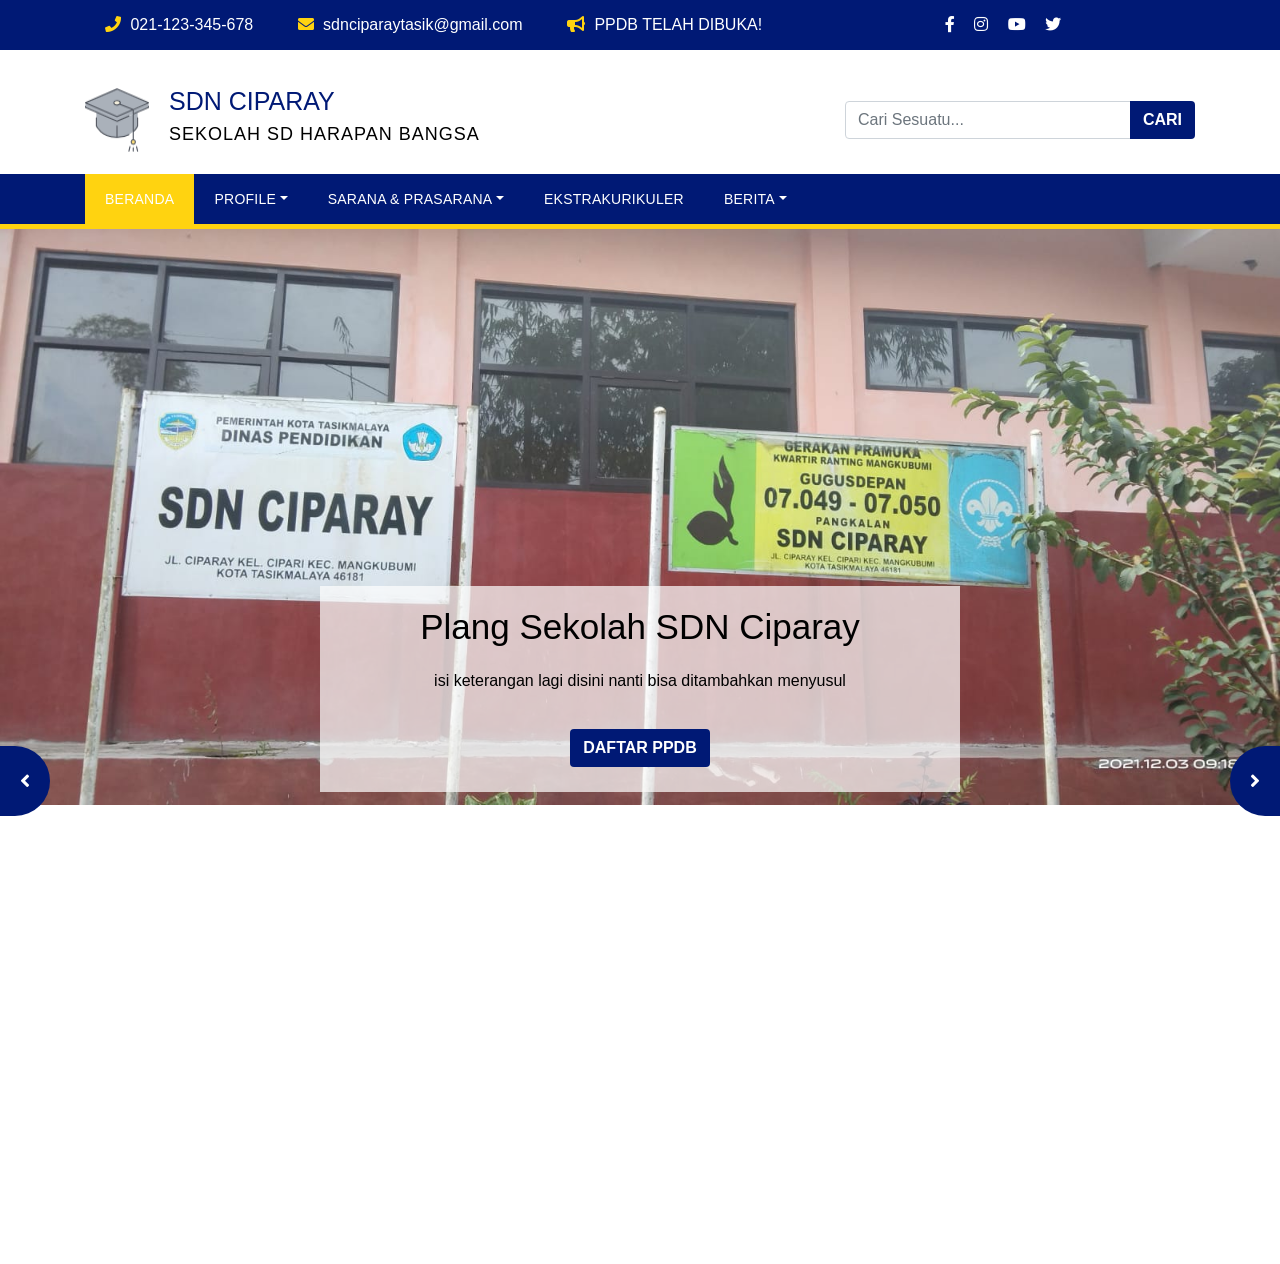
<file: ppdb.html>
<!DOCTYPE html>
<html lang="id">
  <head>
    <meta charset="UTF-8" />
    <meta name="viewport" content="width=device-width, initial-scale=1.0" />
    <title>SDN Ciparay</title>
    <link rel="stylesheet" href="assets/css/bootstrap.min.css">
    <link rel="stylesheet" href="assets/css/owl.carousel.min.css">
    <link rel="stylesheet" href="assets/fontawesome/css/all.min.css">
    <link rel="stylesheet" href="assets/css/style.css">

  </head>
  <body>
    
    <div id="topbar">
      <div class="container">
        <div class="row">
          <div class="col-md-9">
            <ul class="top-contact">
              <li><a href=""><i class="fas fa-phone"></i> 021-123-345-678</a></li>
              <li><a href=""><i class="fas fa-envelope"></i> sdnciparaytasik@gmail.com</a></li>
              <li><a href=""><i class="fas fa-bullhorn"></i> PPDB TELAH DIBUKA!</a></li>
            </ul>
          </div>
          <div class="col-md-3">
              <ul class="sosmed">
              <li><a href=""><i class="fab fa-facebook-f"></i></a></li>
              <li><a href=""><i class="fab fa-instagram"></i></a></li>
              <li><a href=""><i class="fab fa-youtube"></i></a></li>
              <li><a href=""><i class="fab fa-twitter"></i></a></li>
          </ul>
          </div>
        
        </div>
      </div>
    </section>

    <header>
      <div class="container">
          <div class="row">
            <div class="col-md-8">
            <div class="brand">
              <img src="assets/img/logo-toga.png" alt="">
              <div class="brand-name">
                <h1>SDN CIPARAY</h1>
                <h3>SEKOLAH SD HARAPAN BANGSA</h3>
              </div>
            </div> 
          </div>
          <div class="col-md-4 pembungkus-searchbox">
          <div class="searchbox">
              <form method="get">
                <div class="input-group">
                  <input class="form-control" type="text" name="cari" placeholder="Cari Sesuatu..." aria-label="Tombol Cari" aria-describedby="tombol-cari">
                  <div class="input-group-append">
                      <button class="btn btn-utama" id="tombol-cari">Cari</button>
                  </div>
                </div>
              </form>
            </div>
          </div>
        </div>
      </div>
    </header>

    <nav class="navbar navbar-expand-lg navbar-dark bg-biru">
        <div class="container">
          <button class="navbar-toggler" data-target="#my-nav" data-toggle="collapse" aria-controls="my-na" aria-expanded="false" aria-label="Toggle navigation">
            <span class="navbar-toggler-icon"></span>
          </button>
          <div id="my-nav" class="collapse navbar-collapse">
            <ul class="navbar-nav mr-auto">
                <li class="nav-item active">
                    <a class="nav-link" href="index.html">Beranda <span class="sr-only">(current)</span></a>
                </li>
                <li class="nav-item dropdown">
                    <a href="#" class="nav-link dropdown-toggle" data-toggle="dropdown" aria-haspopup="true" aria-expanded="false">Profile</a>
                    <div class="dropdown-menu">
                        <a class="dropdown-item" href="#">Sejarah</a>
                        <a class="dropdown-item" href="#">Visi & Misi</a>
                        <a class="dropdown-item" href="#">Peta Sekolah</a>
                    </div>
                </li>
                <li class="nav-item dropdown">
                  <a href="#" class="nav-link dropdown-toggle" data-toggle="dropdown" aria-haspopup="true" aria-expanded="false">Sarana & Prasarana</a>
                  <div class="dropdown-menu">
                      <a class="dropdown-item" href="#">Sarana Infrastuktur</a>
                      <a class="dropdown-item" href="#">Sarana Pembelajaran</a>
                  </div>
              </li>
                <li class="nav-item">
                  <a class="nav-link" href="#">Ekstrakurikuler</a>
                </li>
                <li class="nav-item dropdown">
                  <a href="#" class="nav-link dropdown-toggle" data-toggle="dropdown" aria-haspopup="true" aria-expanded="false">Berita</a>
                  <div class="dropdown-menu">
                      <a class="dropdown-item" href="#">Berita Sekolah</a>
                      <a class="dropdown-item" href="#">Pengumuman</a>
                  </div>
                </li>
              </ul>
            </div>
        </div>
    </nav>
    <section id="hero-area">
      <div id="slider-hero-nav"></div>
        <div class="owl-carousel" id="slider-hero">
          <div class="slider-item">
            <div class="slider-item-img">
              <img src="assets/img/PLANG.jpeg" alt="">
            </div>
            <div class="slider-item-content">
                <h2>Plang Sekolah SDN Ciparay</h2>
                <p>isi keterangan lagi disini nanti bisa ditambahkan menyusul</p>
                <button class="btn btn-utama">Daftar PPDB</button>
          </div>
        </div>    <!-- slider-item -->
        <div class="slider-item">
          <div class="slider-item-img">
            <img src="assets/img/PERPUS.jpeg" alt="">
          </div>
          <div class="slider-item-content">
              <h2>Title 2</h2>
              <p>Subtilet here</p>
              <button class="btn btn-utama">CTA Button</button>
        </div>
      </div>  
        <div class="slider-item">
          <div class="slider-item-img">
            <img src="assets/img/RUANG KELAS.jpeg" alt="">
          </div>
          <div class="slider-item-content">
              <h2>Title 2</h2>
              <p>Subtilet here</p>
              <button class="btn btn-utama">CTA Button</button>
        </div>
      </div>  
        <div class="slider-item">
          <div class="slider-item-img">
            <img src="assets/img/PERUMAHAN.jpeg" alt="">
          </div>
          <div class="slider-item-content">
              <h2>Title 2</h2>
              <p>Subtilet here</p>
              <button class="btn btn-utama">CTA Button</button>
        </div>
      </div>  
      <!-- slider-item -->
      </div>
    </section>

  <script src="assets/js/jquery-3.3.1.slim.min.js"></script>
  <script src="assets/js/bootstrap.min.js"></script>
  <script src="assets/js/owl.carousel.min.js"></script>
  <script src="assets/js/main.js"></script>
</body>
</html>
</file>
<file: assets/css/style.css>
body {
    font-family: "Monstserrat", 'Segoe UI', Tahoma, Geneva, Verdana, sans-serif;

}

a, a:hover {
    text-decoration: none;
}

#topbar {
    background-color: #001975;
    color: #030303;
    height: 50px;
    line-height: 50px;
}

.top-contact, .sosmed {
    list-style: none;
    padding: 0;
}

#topbar li {
    display: inline-block;
}

#topbar li a {
    color: #fff;
    display: inline-block;
    padding: 0 20px;
}

#topbar li a i {
    color: #ffd310;
    margin-right: 5px;
}

#topbar .sosmed li a {
    padding: 0 5px;
}

#topbar .sosmed li a i {
    color: #fff;
}

header {
    padding: 20px 0;
}

.brand {
    display: flex;
}

.brand img {
    margin-right: 20px;
}

.brand .brand-name h1 {
    font-size: 25px;
    color: #001975;
    text-transform: uppercase;
}

.brand .brand-name h3 {
    font-size: 18px;
    font-family: Raleway, 'Segoe UI', Tahoma, Geneva, Verdana, sans-serif;
    text-transform: uppercase;
    letter-spacing: 1px;
    color: black;
}

.pembungkus-searchbox {
    display: flex;
    align-items: center;
}

.searchbox {
    width: 100%;
}

.btn.btn-utama {
    background-color: #001975;
    color: #fff;
    text-transform: uppercase;
    font-weight: 600;
    transition: background-color 0.3s;
}

.btn.btn-utama:hover {
    background-color: #010d3b;
}

/* CSS untuk menu / navbar */

.navbar {
    padding: 0;
    border-bottom: 5px solid #ffd310;
}

.nav-link {
    font-size: 14px;
    text-transform: uppercase;
    font-weight: 400;
    letter-spacing: 0.25px;
}

.bg-biru {
    background-color: #001975!important;
    color: #050505;
}

.navbar-dark .navbar-nav .nav-link {
    color: #000000;
}

.navbar-dark .navbar-nav .active>.nav-link,
.navbar-dark .navbar-nav .nav-link.active,
.navbar-dark .navbar-nav .nav-link.show,
.navbar-dark .navbar-nav .show>.nav-link {
    color: #ffffff;
}
.dropdown-menu .dropdown-item:hover{
    color: #407500 !important;
    background-color: #ffd310;
}
.dropdown-menu{
    background-color: #001975;
    color: #000 !important;
}

.active {
    background-color: #ffd310;
    color: #000000;
}

li.nav-item.active a{
    color: #000000;
}

.navbar-dark .navbar-nav .nav-link {
    padding: 15px 20px;
    display: inline-block;
}

/* css untuk hero area */

#hero-area {
    position: relative;
    margin: 0;
}

#hero-area-nav .owl-prev,
#hero-area-nav .owl-next {
    position: absolute;
    top: 50%;
    z-index: 10;
    border: none;
    background-color: #001975;
    color: #fff;
    outline: none;
    padding: 10px 20px;
    font-size: 20px;
    transition: background-color 0.3s;
}

#hero-area-nav .owl-prev {
    left: 0;
    border-radius: 0 50px 50px 0;
}

#hero-area-nav .owl-next {
    right: 0;
    border-radius: 50px 0 0 50px;
}

#hero-area-nav .owl-prev:hover,
#hero-area-nav .owl-next:hover {
    cursor: pointer;
    background-color: #ffd310;
}

#hero-area .hero-area-item img {
    min-height: 500px;
    object-fit: cover;
}

#hero-area .hero-area-content {
    position: absolute;
    top: 50%;
    left: 50%;
    transform: translate(-50%, -50%);
    background-color: rgba(255, 255, 255, 0.7);
    padding: 20px;
    text-align: center;
    font-family: Raleway, 'Segoe UI', Tahoma, Geneva, Verdana, sans-serif;
    width: 50%;
}

#hero-area .hero-area-content h2 {
    color: #001975;
    font-weight: 500;
}

#hero-area .hero-area-content p {
    font-size: 15px;
    font-family: "Raleway", calibri, sans-serif;
}

#hero-area .hero-area-content p a {
    color: #001975;
    font-weight: 600;
}

#hero-area .hero-area-content p a:hover {
    border-bottom: 1px dashed #ffd310;
}

#hero-area .hero-area-content button {
    padding: 10px 25px;
    border-radius: 50px;
    font-weight: 500;
}

.video-wrapper {
    position: relative;
    padding-bottom: 56.25%;
    padding-top: 25px;
    height: 0;
}

.video-wrapper iframe {
    position: absolute;
    top: 0;
    left: 0;
    width: 100%;
    height: 100%;
}


/* css untuk slider hero area */

#hero-area {
    position: relative;
    margin: 0;
}

#slider-hero-nav .owl-prev,
#slider-hero-nav .owl-next {
    position: absolute;
    top: 50%;
    z-index: 10;
    border: none;
    background-color: #001975;
    color: #fff;
    outline: none;
    padding: 10px 20px;
    font-size: 20px;
    transition: background-color 0.3s;
}

#slider-hero-nav .owl-prev {
    left: 0;
    border-radius: 0 50px 50px 0;
}

#slider-hero-nav .owl-prev:hover,
#slider-hero-nav .owl-next:hover {
    cursor: pointer;
    background-color: #ffd310;
}

#slider-hero-nav .owl-next {
    right: 0;
    border-radius: 50px 0 0 50px;
}

#hero-area .slider-item-content {
    position: absolute;
    top: 80%;
    left: 50%;
    transform: translate(-50%, -50%);
    background-color: rgba(255, 255, 255, 0.7);
    padding: 20px;
    text-align: center;
    font-family: Raleway, 'Segoe UI', Tahoma, Geneva, Verdana, sans-serif;
    width: 50%;
}

#hero-area .slider-item-content h2 {
    font-size: 35px;
    font-weight: 500;
}

#hero-area .slider-item-content p {
    font-size: 16px;
}


/* css untuk section sambutan */

#sambutan {
    margin: 10px 0;
}

#sambutan h2 {
    color: #001975;
    font-size: 28px;
    font-weight: 500;
    margin-bottom: 30px;
}

#sambutan h3 {
    color: #001975;
    font-size: 28px;
    font-weight: 600;
}

#sambutan p {
    font-size: 14px;
    font-family: Raleway, sans-serif;
    font-size: 500;
    line-height: 28px;
}

/* css untuk section prestasi */

#prestasi {
    min-height: 250px;
}

#prestasi .col-item-kanan {
    padding: 20px 30px 20px 20px;
}

.section-item {
    margin: 70px 0;
    box-shadow: 0 0 25px #ddd;
    min-height: 260px;
    overflow: hidden;
}

.section-item-thumbnail {
    max-width: 100%;
    width: 100%;
    object-fit: cover;
    height: 300px;
    min-height: 100%;
}

.section-title {
    margin-bottom: 50px;
    text-align: center;
}

.section-title h2 {
    position: relative;
    display: inline-block;
    margin: 0 auto;
    font-size: 30px;
    text-transform: uppercase;
    color: #001975;
    font-weight: 600;
}

.section-title h2:after {
    position: absolute;
    content: "";
    width: 60%;
    height: 3px;
    background-color: #ffd310;
    bottom: -20px;
    left: 50%;
    transform: translateX(-50%);
}

.section-item-title {
    border-bottom: 1px solid #ddd;
    padding: 20px 0;
    margin-bottom: 20px;
}

.section-item-title h3 {
    font-size: 20px;
    color: #001975;
    line-height: 25px;
    font-weight: 600;
    padding-right: 40px;
}

.section-item-title span {
    font-size: 12px;
    color: #666;
    font-weight: 500;
}

.section-item-title span i {
    margin-right: 5px;
}

.section-item-title span:first-of-type {
    margin-right: 15px;
}

.section-item-body p {
    font-size: 12px;
    line-height: 25px;
    color: #666;
}

/* css untuk tbl selengkapnya */

section {
    margin: 80px 0;
}

.tombol-selengkapnya {
    text-align: center;
}

.btn.btn-more {
    font-size: 15px;
    text-transform: uppercase;
    font-weight: 600;
    color: #001975;
    text-align: center;
    display: inline-block;
    border: 2px solid #010d3b;
    border-radius: 0;
    padding: 10px 40px;
}

/* css untuk slider */

.owl-item {
    padding: 20px 10px;
}

.owl-item.active {
    background-color: #fff;
    padding: 0;
}

.section-item-slider {
    height: 380px;
    background-color: #ffffff;
    box-shadow: 0 0 25px #b8b8b8;
    margin: 20px;
    position: relative;
}

#tenaga-pendidik .foto-guru {
    height: 100%;
    object-fit: cover;
}

.section-item-caption {
    position: absolute;
    bottom: 0;
    background-color: #fff;
    color: #000;
    display: block;
    width: 100%;
    text-align: center;
    font-weight: 600;
    padding: 20px 10px 15px;
}

.section-item-caption h5 {
    color: #001975;
    font-size: 18px;
    font-weight: 700;
}

.section-item-caption h6 {
    font-size: 18px;
    color: #ffd310;
    text-transform: uppercase;
}

#tenaga-pendidik .section-body {
    position: relative;
}

#slider-tools-1 .owl-next,
#slider-tools-1 .owl-prev {
    /* position: relative;
    content: "";
    top: 20vh;
    transform: translateX(50%);
    right: -85vh;
    z-index: 20;
    border-color: #002ed6;
    border: none;
    height: 35px;
    width: 35px;
    color: #0008ff;
    border-radius: 50%;
    outline: none;
    box-shadow: 0 0 20px #ddd;
    transition: backgroung-color 0.3s; */
    position: relative;
    right: -51%;
    top: 80vh;
    z-index: 10;
    border: none;
    background-color: #001975;
    color: #fff;
    outline: none;
    /* padding: 3px 3px; */
    font-size: 25px;
    transition: background-color 0.3s;
    border-radius: 90% 90%;
    outline: none;
    box-shadow: 0 0 20px #ddd;
    transition: backgroung-color 0.3s;
    height: 50px;
    width: 50px;
}

#slider-tools-1 .owl-prev {
    left: 38%;
}

#slider-tools-1 .owl-next:hover,
#slider-tools-1 .owl-prev:hover {
    cursor: pointer;
    background-color: #ffd310;
    color: #000;
}

#alumni {
    background-color: #001975;
    padding: 80px 0;
    
}

#almni .section-body{
    display: flex;
    flex-wrap: nowrap;
    float: right;
}

#alumni .section-title h2{
    color: #fff;
}

#alumni .section-item-slider {
    background-color: #001975;
    box-shadow: none;
    border: 1px solid rgba(255, 255, 255, 0.5);
    border-radius: 5px;
}

#alumni .section-body{
    display: flex !important;
    flex-wrap: nowrap !important;
}

#alumni .section-item-slider {
    height: 299px;
    padding: 20px;
}

#alumni .section-item-content h3 {
    font-size: 18px;
    font-weight: 500;
    color: #ffd310 !important;
}

#alumni .section-item-content p {
    font-size: 14px;
    color: #fff;
    line-height: 26px;
}

#alumni .section-item-content .more {
    color: #ffd310;
}

#ekstrakurikuler {
    background-color: #ddd;
    padding: 80px 0;
}

#ekstrakurikuler .section-body-item {
    display: flex;
    background-color: #001975;
    border-radius: 5px;
    padding: 20px;
    color: #ffd310;
    height: 200px;
    text-align: center;
    align-items: center;
    font-size: 25px;
    /* box-sizing: border-box; */
}

#ekstrakurikuler .section-body-item h4 {
    font-weight: 500;
}

#ekstrakurikuler .section-body .row:first-of-type {
    margin-bottom: 30px;
}

#ekstrakurikuler .row-2 {
    position: relative;
    top: 50%;
    transform: translateY(-50%);
}

#berita .row {
    margin-bottom: 20px;
}

.section-thumbnail {
    width: 100%;
    height: 237px;
    overflow: hidden;
    position: relative;
}

.section-thumbnail img {
    width: 100%;
    height: 100%;
    object-fit: cover;
}

.section-thumbnail .tanggal {
    position: absolute;
    bottom: 10px;
    z-index: 10;
    left: 10px;
    background-color: #001975;
    color: #ffd310;
    padding: 5px 10px;
    border-radius: 5px;
}

.section-thumbnail .tanggal span {
    margin: 0;
    padding: 0;
}

.section-thumbnail .tanggal span.tgl {
    display: block;
    font-size: 30px;
    font-weight: 700;
    margin-bottom: -20px;
}

.section-thumbnail .tanggal span.tgl-2 {
    font-size: 10px;
}

#berita .section-content {
    padding: 20px 0 0;
}

#berita .section-content h3 {
    font-size: 16px;
    font-weight: 600;
    color: #001975;
    line-height: 24px;
}

#berita .section-content p {
    font-size: 14px;
    color: #666;
    line-height: 24px;
}

#berita .section-content p .more {
    color: #001975;
    font-weight: 500;
}

.section-meta a {
    background-color: #001975;
    color: #fff;
    padding: 5px 15px;
    font-size: 11px;
    text-transform: uppercase;
}

.section-meta a i {
    margin-right: 5px;
}

#berita .tombol-selengkapnya {
    margin-top: 50px;
}

footer {
    color: #fff;
    background-color: #001975;
    padding: 80px 0 0;
}

footer .footer-col:first-of-type {
    padding-right: 30px;
}

footer .brand {
    display: flex;
}

footer .brand img {
    width: 70px;
    height: 70px;
    margin-right: 20px;
}

footer .brand h1 {
    font-size: 25px;
    font-weight: 600;
    line-height: 25px;
    text-transform: uppercase;
}

footer .tentang {
    font-size: 14px;
    line-height: 26px;
    padding-bottom: 15px;
    border-bottom: 1px dashed rgba(255, 255, 255, 0.5);
}

footer .sosmed {
    list-style: none;
    margin: 0;
    padding: 0;
}

footer .sosmed li {
    display: inline-block;
    margin-right: 15px;
}

footer .sosmed li a {
    color: #fff;
    border: 1px solid rgba(255, 255, 255, 0.5);
    display: inline-block;
    height: 50px;
    width: 50px;
    text-align: center;
    border-radius: 50%;
    font-size: 20px;
    line-height: 50px;
}

footer .sosmed li a:hover {
    color: #c7c7c7;
}

.footer-col h2 {
    font-size: 20px;
    font-weight: 600;
    text-transform: uppercase;
    margin-bottom: 25px;
}


.footer-col .alamat {
    font-size: 14px;
    line-height: 25px;
}

.footer-col .kontak {
    list-style: none;
    padding: 0;
    font-size: 14px;
    line-height: 24px;
}

.footer-col .kontak li {
    margin: 10px 0;
}

.footer-col .kontak i {
    margin-right: 10px;
}

.footer-col .footer-nav {
    list-style: none;
    padding: 0;
    margin: 0;
}

.footer-col .footer-nav li {
    margin: 5px 0;
}

.footer-col .footer-nav a {
    color: #fff;
    font-size: 15px;
    font-weight: 28px;
    transition: all 0.5s;
}

.footer-col .footer-nav a:hover {
    border-bottom: 1px dashed #fff;
}

.footer-copyright .container {
    border-top: 1px solid rgba(242, 242, 242, 0.25);
    padding: 20px 0;
}

.footer-copyright {
    margin-top: 60px;
}
</file>
